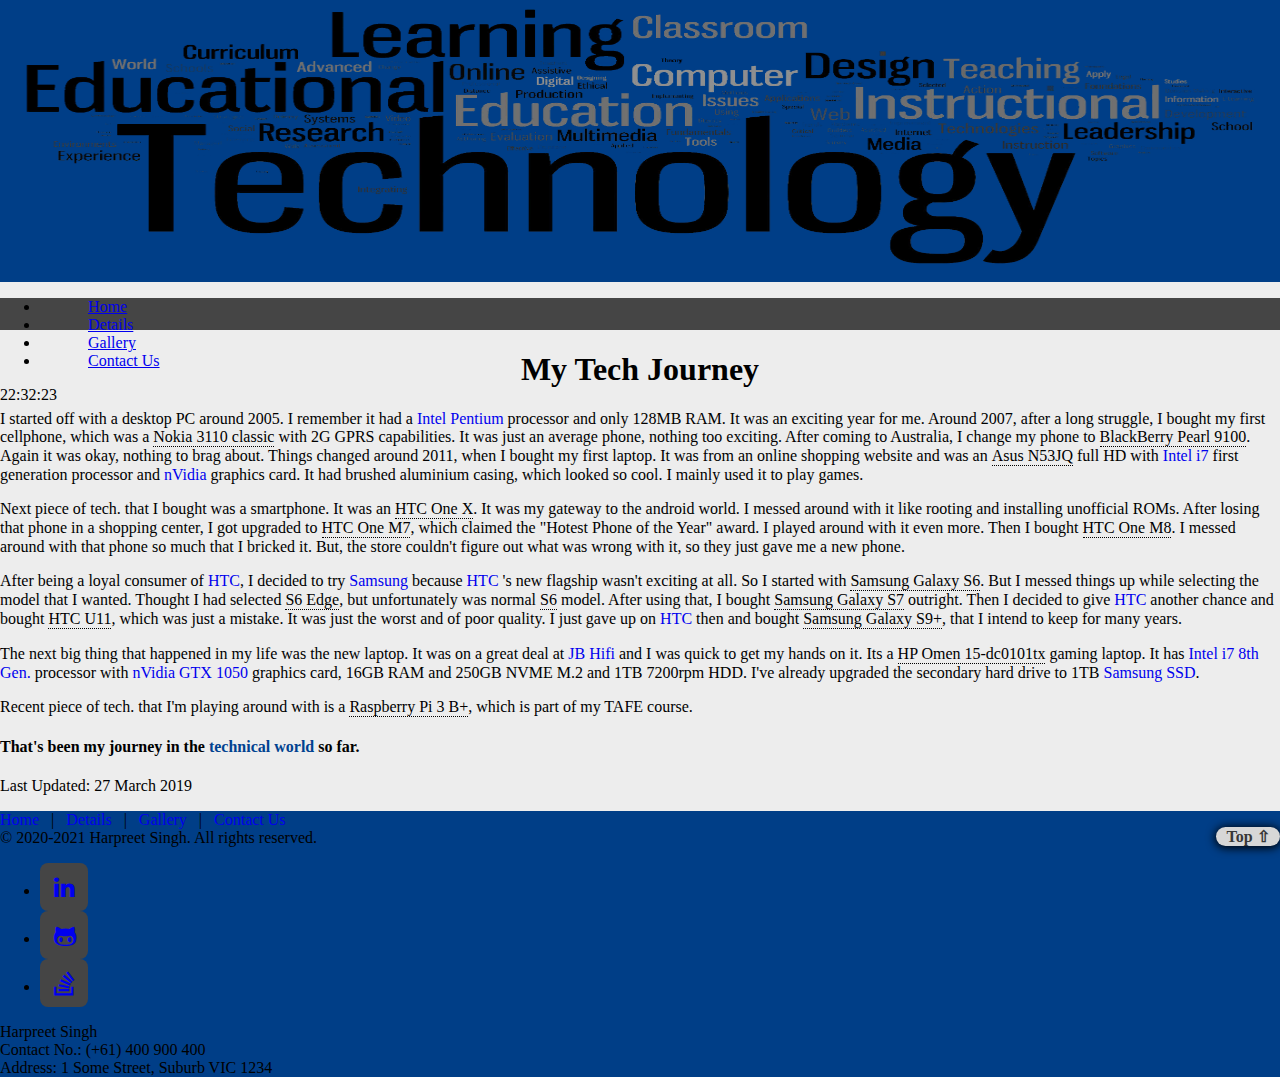
<file: index.html>
<!DOCTYPE html>
<html lang="en">

<head>
    <meta charset="utf-8" name="viewport" content="width=device-width, initial-scale =1.0">
    <title>My Technical World</title>
    <link rel="stylesheet" href="https://cdn.jsdelivr.net/npm/bootstrap@4.5.3/dist/css/bootstrap.min.css"
          integrity="sha384-TX8t27EcRE3e/ihU7zmQxVncDAy5uIKz4rEkgIXeMed4M0jlfIDPvg6uqKI2xXr2" crossorigin="anonymous">
    <link rel="stylesheet" href="https://cdn.jsdelivr.net/npm/font-awesome@4.7.0/css/font-awesome.min.css">
    <link rel="stylesheet" type="text/css" href="my_project.css"/>
</head>

<body onload="startTime()">

<div id="anchor">
    <div class="container">
        <img src="images/title.png" alt="Image not Found"/>
        <!-- Source : http://www.stbrendanscollege.com/index.php/home/news_description/154/Technology -->
    </div>
</div>

<nav class="navbar navbar-expand-lg" id="main-nav">
    <div class="container">
        <ul class="nav navbar-nav m-auto">
            <li class="nav-item"><a class="nav-link text-light" href="index.html">Home</a></li>
            <li class="nav-item d-down">
                <a class="nav-link text-light drop-button" href="details.html">Details</a>
                <div class="drop_content">
                    <a class="nav-link text-light" href="details.html#n3110">Nokia 3110 classic</a>
                    <a class="nav-link text-light" href="details.html#bp">BlackBerry Pearl 9100</a>
                    <a class="nav-link text-light" href="details.html#an53">Asus N53JQ</a>
                    <a class="nav-link text-light" href="details.html#onex">HTC One X</a>
                    <a class="nav-link text-light" href="details.html#m7">HTC One M7</a>
                    <a class="nav-link text-light" href="details.html#m8">HTC One M8</a>
                    <a class="nav-link text-light" href="details.html#s6">Samsung Galaxy S6</a>
                    <a class="nav-link text-light" href="details.html#s7">Samsung Galaxy S7</a>
                    <a class="nav-link text-light" href="details.html#u11">HTC U11</a>
                    <a class="nav-link text-light" href="details.html#s9">Samsung Galaxy S9+</a>
                    <a class="nav-link text-light" href="details.html#omen">HP Omen 15</a>
                    <a class="nav-link text-light" href="details.html#pi3">Raspberry Pi 3 B+</a>
                </div>
            </li>
            <li class="nav-item"><a class="nav-link text-light" href="gallery.html">Gallery</a></li>
            <li class="nav-item"><a class="nav-link text-light" href="contact.html">Contact Us</a></li>
        </ul>
        <div id="clock" class="nav-link text-light"></div>
    </div>
</nav>

<div class="container py-5">
    <h1>My Tech Journey</h1>
    <div class="body-link px-3">
        <p>I started off with a desktop PC around 2005.
            I remember it had a <a href="https://www.google.com.au/search?q=Intel Pentium" target="_blank">
                Intel Pentium</a> processor and only 128MB RAM.
            It was an exciting year for me.
            Around 2007, after a long struggle,
            I bought my first cellphone, which was a
            <span class="tooltip1">Nokia 3110 classic<span class="tip1_text text-light">Click <a
                    href="details.html#n3110">here</a> for details.</span></span>
            with 2G GPRS capabilities.
            It was just an average phone, nothing too exciting.
            After coming to Australia,
            I change my phone to
            <span class="tooltip1">BlackBerry Pearl 9100<span class="tip1_text text-light">Click <a
                    href="details.html#bp">here</a> for details.</span></span>.
            Again it was okay, nothing to brag about.
            Things changed around 2011, when I bought my first laptop.
            It was from an online shopping website and was an
            <span class="tooltip1">Asus N53JQ<span class="tip1_text text-light">Click <a
                    href="details.html#an53">here</a> for details.</span></span>
            full HD with
            <a href="https://www.google.com.au/search?q=Intel i7" target="_blank">Intel i7</a> first generation
            processor and
            <a href="https://www.google.com.au/search?q=nVidia" target="_blank">nVidia</a> graphics card.
            It had brushed aluminium casing, which looked so cool. I mainly used it to play games.</p>
        <p>Next piece of tech. that I bought was a smartphone. It was an
            <span class="tooltip1">HTC One X<span class="tip1_text text-light">Click <a
                    href="details.html#onex">here</a> for details.</span></span>.
            It was my gateway to the android world.
            I messed around with it like rooting and installing unofficial ROMs.
            After losing that phone in a shopping center, I got upgraded to
            <span class="tooltip1">HTC One M7<span class="tip1_text text-light">Click <a href="details.html#m7">here</a> for details.</span></span>,
            which claimed the "Hotest Phone of the Year" award.
            I played around with it even more. Then I bought
            <span class="tooltip1">HTC One M8<span class="tip1_text text-light">Click <a href="details.html#m8">here</a> for details.</span></span>.
            I messed around with that phone so much that I bricked it. But, the store couldn't figure out what was wrong
            with it,
            so they just gave me a new phone.</p>
        <p>After being a loyal consumer of
            <a href="https://www.google.com.au/search?q=HTC" target="_blank">HTC</a>, I decided to try
            <a href="https://www.google.com.au/search?q=Samsung" target="_blank">Samsung</a> because
            <a href="https://www.google.com.au/search?q=HTC" target="_blank">HTC</a> 's new flagship wasn't exciting at
            all. So I started with
            <span class="tooltip1">Samsung Galaxy S6<span class="tip1_text text-light">Click <a href="details.html#s6">here</a> for details.</span></span>.
            But I messed things up while selecting the model that I wanted. Thought I had selected
            <span class="tooltip1">S6 Edge<span class="tip1_text text-light">Click <a href="details.html#s6">here</a> for details.</span></span>,
            but unfortunately was normal
            <span class="tooltip1">S6<span class="tip1_text text-light">Click <a
                    href="details.html#s6">here</a> for details.</span></span> model. After using that, I bought
            <span class="tooltip1">Samsung Galaxy S7<span class="tip1_text text-light">Click <a href="details.html#s7">here</a> for details.</span></span>
            outright. Then I decided to give
            <a href="https://www.google.com.au/search?q=HTC" target="_blank">HTC</a> another chance and bought
            <span class="tooltip1">HTC U11<span class="tip1_text text-light">Click <a href="details.html#u11">here</a> for details.</span></span>,
            which was just a mistake. It was just the worst and of poor quality. I just gave up on
            <a href="https://www.google.com.au/search?q=HTC" target="_blank">HTC</a> then and bought
            <span class="tooltip1">Samsung Galaxy S9+<span class="tip1_text text-light">Click <a href="details.html#s9">here</a> for details.</span></span>,
            that I intend to keep for many years.</p>
        <p>The next big thing that happened in my life was the new laptop. It was on a great deal at
            <a href="https://www.google.com.au/search?q=JB Hifi" target="_blank">JB Hifi</a> and I was quick to get my
            hands on it. Its a
            <span class="tooltip1">HP Omen 15-dc0101tx<span class="tip1_text text-light">Click <a
                    href="details.html#omen">here</a> for details.</span></span>
            gaming laptop. It has
            <a href="https://www.google.com.au/search?q=Intel i7 8th Gen" target="_blank">Intel i7 8th Gen.</a>
            processor with
            <a href="https://www.google.com.au/search?q=nVidia GTX 1050" target="_blank">nVidia GTX 1050</a> graphics
            card, 16GB RAM and 250GB NVME M.2 and 1TB 7200rpm HDD.
            I've already upgraded the secondary hard drive to 1TB
            <a href="https://www.google.com.au/search?q=Samsung SSD" target="_blank">Samsung SSD</a>.</p>
        <p>Recent piece of tech. that I'm playing around with is a
            <span class="tooltip1">Raspberry Pi 3 B+<span class="tip1_text text-light">Click <a href="details.html#pi3">here</a> for details.</span></span>,
            which is part of my TAFE course.</p>
        <h4>That's been my journey in the <span class="tech-world-span">technical world</span> so far.</h4>
        <p class="text-right">
            <span>Last Updated: 27 March 2019</span>
        </p>
    </div>
    <div id="right_top"><a href="#anchor">Top &#8679;</a></div>
</div>

<footer id="page-bottom" class="py-4">
    <div class="container">
        <div class="row text-light">
            <div class="col-4">
                <div class="row pb-4">
                    <div class="col" id="footer-navbar">
                        <a class="text-light" href="index.html">Home</a>
                        <span>|</span>
                        <a class="text-light" href="details.html">Details</a>
                        <span>|</span>
                        <a class="text-light" href="gallery.html">Gallery</a>
                        <span>|</span>
                        <a class="text-light" href="contact.html">Contact Us</a>
                    </div>
                </div>
                <div class="row">
                    <div class="col">
                        <span>© 2020-2021 Harpreet Singh. All rights reserved.</span>
                    </div>
                </div>
            </div>
            <div class="col-4 text-center">
                <ul class="list-inline social-buttons">
                    <li class="list-inline-item">
                        <a href="https://www.linkedin.com/in/hsbanga89/" target="_blank"
                           class="fa fa-linkedin text-light"></a>
                    </li>
                    <li class="list-inline-item">
                        <a href="https://github.com/hsbanga89" target="_blank"
                           class="fa fa-github-alt text-light"></a>
                    </li>
                    <li class="list-inline-item">
                        <a href="https://stackoverflow.com/users/14179385/hstest" target="_blank"
                           class="fa fa-stack-overflow text-light"></a>
                    </li>
                </ul>
            </div>
            <div class="col-4 text-right">
                Harpreet Singh<br/>
                Contact No.: (+61) 400 900 400<br/>
                Address: 1 Some Street, Suburb VIC 1234
            </div>
        </div>
    </div>
</footer>
<script type="text/javascript" src="my-java.js"></script>

</body>
</html>
</file>
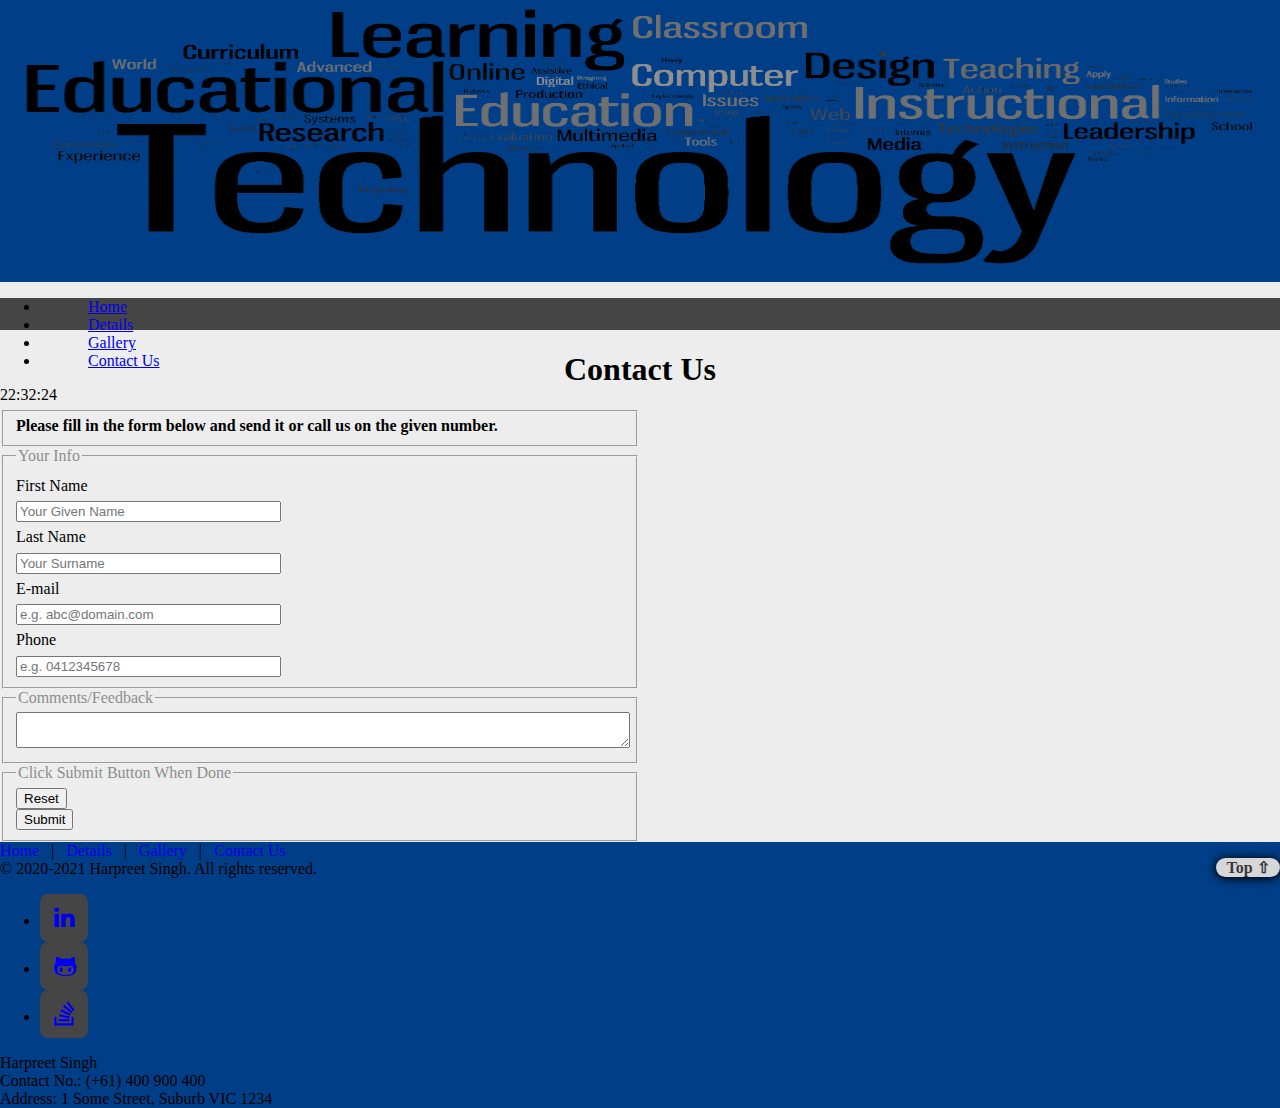
<file: contact.html>
<!DOCTYPE html>
<html lang="en">

<head>
    <meta charset="utf-8" name="viewport" content="width=device-width, initial-scale =1.0">
    <title>My Technical World</title>
    <link rel="stylesheet" href="https://cdn.jsdelivr.net/npm/bootstrap@4.5.3/dist/css/bootstrap.min.css"
          integrity="sha384-TX8t27EcRE3e/ihU7zmQxVncDAy5uIKz4rEkgIXeMed4M0jlfIDPvg6uqKI2xXr2" crossorigin="anonymous">
    <link rel="stylesheet" href="https://cdn.jsdelivr.net/npm/font-awesome@4.7.0/css/font-awesome.min.css">
    <link rel="stylesheet" type="text/css" href="my_project.css"/>
</head>

<body onload="startTime()">

<div id="anchor">
    <div class="container">
        <img src="images/title.png" alt="Image not Found"/>
        <!-- Source : http://www.stbrendanscollege.com/index.php/home/news_description/154/Technology -->
    </div>
</div>

<nav class="navbar navbar-expand-lg" id="main-nav">
    <div class="container">
        <ul class="nav navbar-nav m-auto">
            <li class="nav-item"><a class="nav-link text-light" href="index.html">Home</a></li>
            <li class="nav-item d-down">
                <a class="nav-link text-light drop-button" href="details.html">Details</a>
                <div class="drop_content">
                    <a class="nav-link text-light" href="details.html#n3110">Nokia 3110 classic</a>
                    <a class="nav-link text-light" href="details.html#bp">BlackBerry Pearl 9100</a>
                    <a class="nav-link text-light" href="details.html#an53">Asus N53JQ</a>
                    <a class="nav-link text-light" href="details.html#onex">HTC One X</a>
                    <a class="nav-link text-light" href="details.html#m7">HTC One M7</a>
                    <a class="nav-link text-light" href="details.html#m8">HTC One M8</a>
                    <a class="nav-link text-light" href="details.html#s6">Samsung Galaxy S6</a>
                    <a class="nav-link text-light" href="details.html#s7">Samsung Galaxy S7</a>
                    <a class="nav-link text-light" href="details.html#u11">HTC U11</a>
                    <a class="nav-link text-light" href="details.html#s9">Samsung Galaxy S9+</a>
                    <a class="nav-link text-light" href="details.html#omen">HP Omen 15</a>
                    <a class="nav-link text-light" href="details.html#pi3">Raspberry Pi 3 B+</a>
                </div>
            </li>
            <li class="nav-item"><a class="nav-link text-light" href="gallery.html">Gallery</a></li>
            <li class="nav-item"><a class="nav-link text-light" href="contact.html">Contact Us</a></li>
        </ul>
        <div id="clock" class="nav-link text-light"></div>
    </div>
</nav>

<div class="container py-5" id="contact-us">
    <h1>Contact Us</h1>
    <div class="m-auto px-5" id="form-div">
        <form>
            <fieldset class="py-3">
                <strong>Please fill in the form below and send it or call us on the given number.</strong>
            </fieldset>
            <fieldset class="mb-2" id="input-fields">
                <legend>Your Info</legend>
                <div class="form-row mb-2">
                    <div class="col-3">
                        <span class="text-field">First Name</span>
                    </div>
                    <div class="col-9">
                        <input type="text" size="30px" pattern="[A-Za-z]{0,25}" placeholder="Your Given Name"/>
                    </div>
                </div>
                <div class="form-row mb-2">
                    <div class="col-3">
                        <span class="text-field">Last Name</span>
                    </div>
                    <div class="col-9">
                        <input type="text" size="30px" pattern="[A-Za-z]{0,25}" placeholder="Your Surname"/>
                    </div>
                </div>
                <div class="form-row mb-2">
                    <div class="col-3">
                        <span class="text-field">E-mail</span>
                    </div>
                    <div class="col-9">
                        <input type="email" size="30px" placeholder="e.g. abc@domain.com"/>
                    </div>
                </div>
                <div class="form-row mb-2">
                    <div class="col-3">
                        <span class="text-field">Phone</span>
                    </div>
                    <div class="col-9">
                        <input type="text" size="30px" pattern="[0-9]{10}" placeholder="e.g. 0412345678"/>
                    </div>
                </div>
            </fieldset>
            <fieldset class="mb-2">
                <legend>Comments/Feedback</legend>
                <div class="form-row">
                    <div class="col">
                        <textarea id="text-comments" type="text"></textarea>
                    </div>
                </div>
            </fieldset>
            <fieldset class="mb-2">
                <legend>Click Submit Button When Done</legend>
                <div class="form-row" id="submit-button">
                    <div class="col-6 text-center">
                        <input class="px-3" type="reset">
                    </div>
                    <div class="col-6 text-center">
                        <input class="px-3" type="submit">
                    </div>
                </div>
            </fieldset>
        </form>
    </div>
    <div id="right_top"><a href="#anchor">Top &#8679;</a></div>
</div>

<footer id="page-bottom" class="py-4">
    <div class="container">
        <div class="row text-light">
            <div class="col-4">
                <div class="row pb-4">
                    <div class="col" id="footer-navbar">
                        <a class="text-light" href="index.html">Home</a>
                        <span>|</span>
                        <a class="text-light" href="details.html">Details</a>
                        <span>|</span>
                        <a class="text-light" href="gallery.html">Gallery</a>
                        <span>|</span>
                        <a class="text-light" href="contact.html">Contact Us</a>
                    </div>
                </div>
                <div class="row">
                    <div class="col">
                        <span>© 2020-2021 Harpreet Singh. All rights reserved.</span>
                    </div>
                </div>
            </div>
            <div class="col-4 text-center">
                <ul class="list-inline social-buttons">
                    <li class="list-inline-item">
                        <a href="https://www.linkedin.com/in/hsbanga89/" target="_blank"
                           class="fa fa-linkedin text-light"></a>
                    </li>
                    <li class="list-inline-item">
                        <a href="https://github.com/hsbanga89" target="_blank"
                           class="fa fa-github-alt text-light"></a>
                    </li>
                    <li class="list-inline-item">
                        <a href="https://stackoverflow.com/users/14179385/hstest" target="_blank"
                           class="fa fa-stack-overflow text-light"></a>
                    </li>
                </ul>
            </div>
            <div class="col-4 text-right">
                Harpreet Singh<br/>
                Contact No.: (+61) 400 900 400<br/>
                Address: 1 Some Street, Suburb VIC 1234
            </div>
        </div>
    </div>
</footer>
<script type="text/javascript" src="my-java.js"></script>

</body>
</html>
</file>
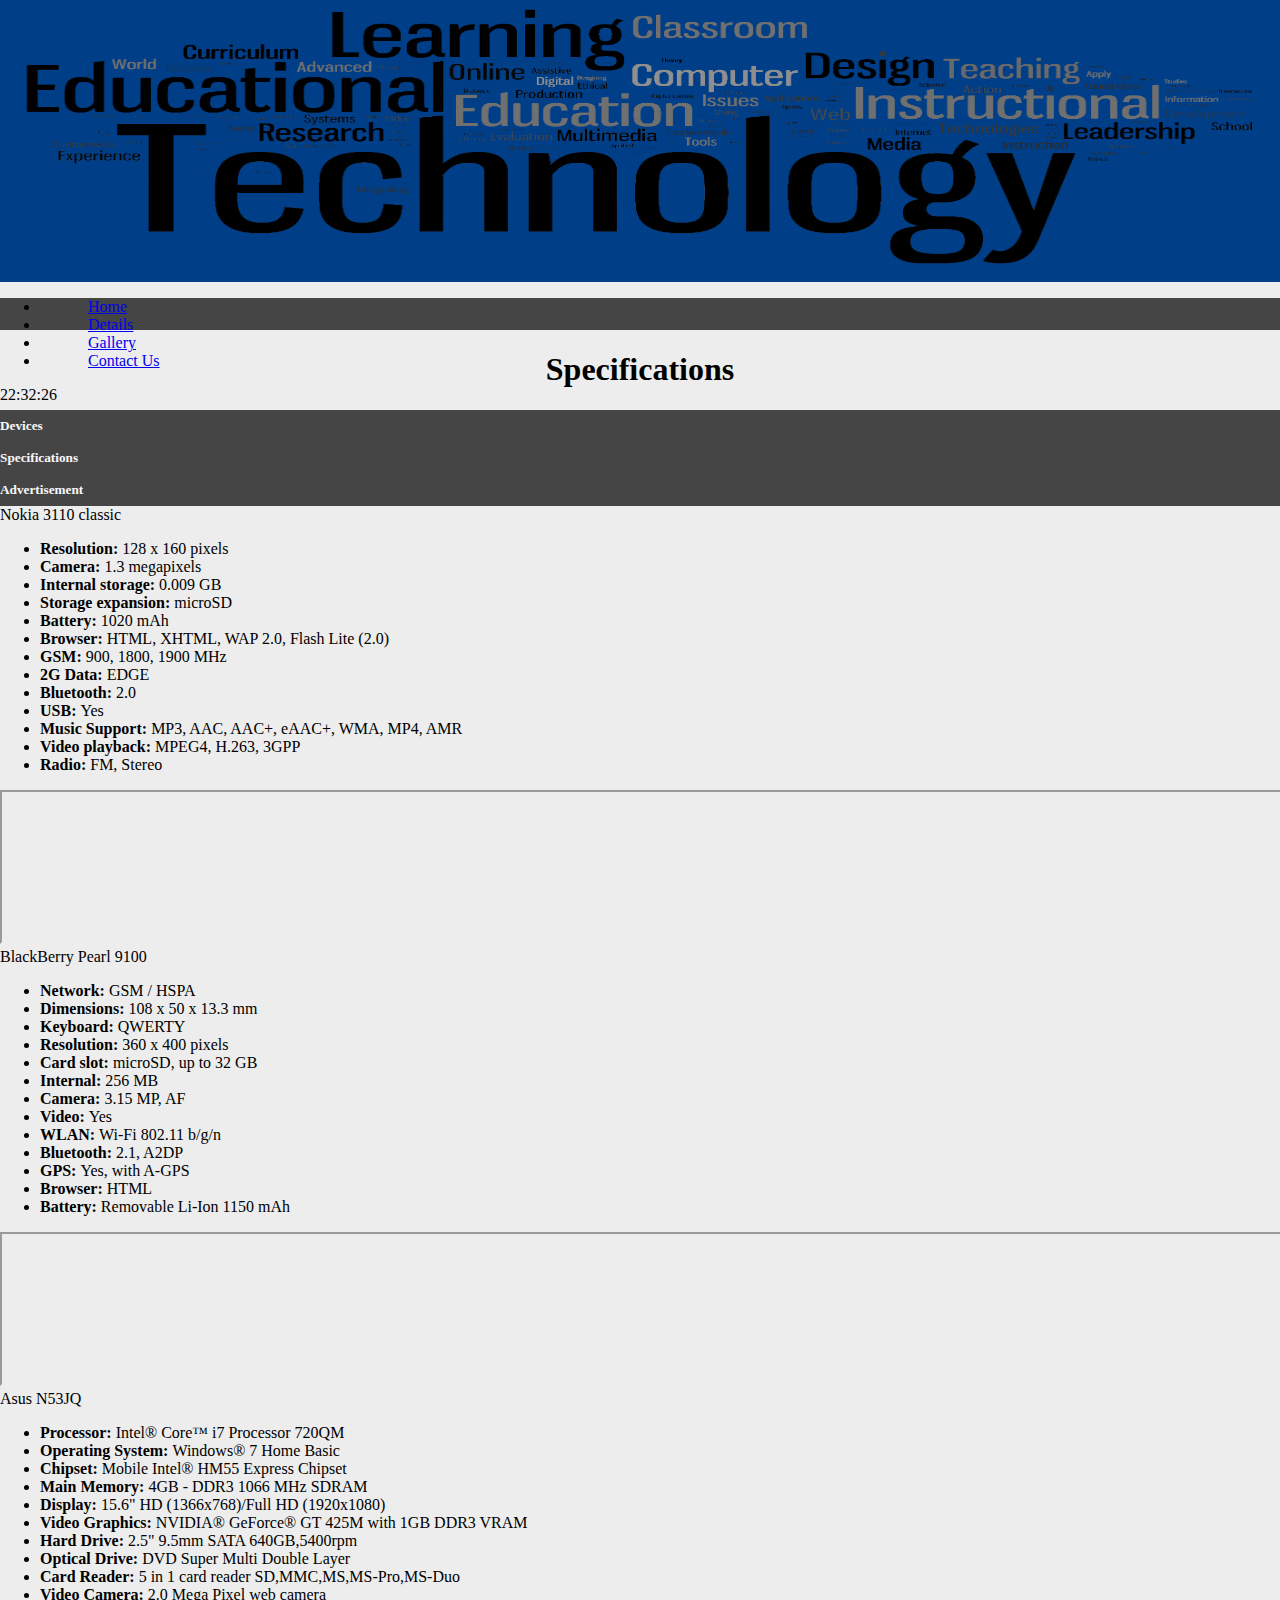
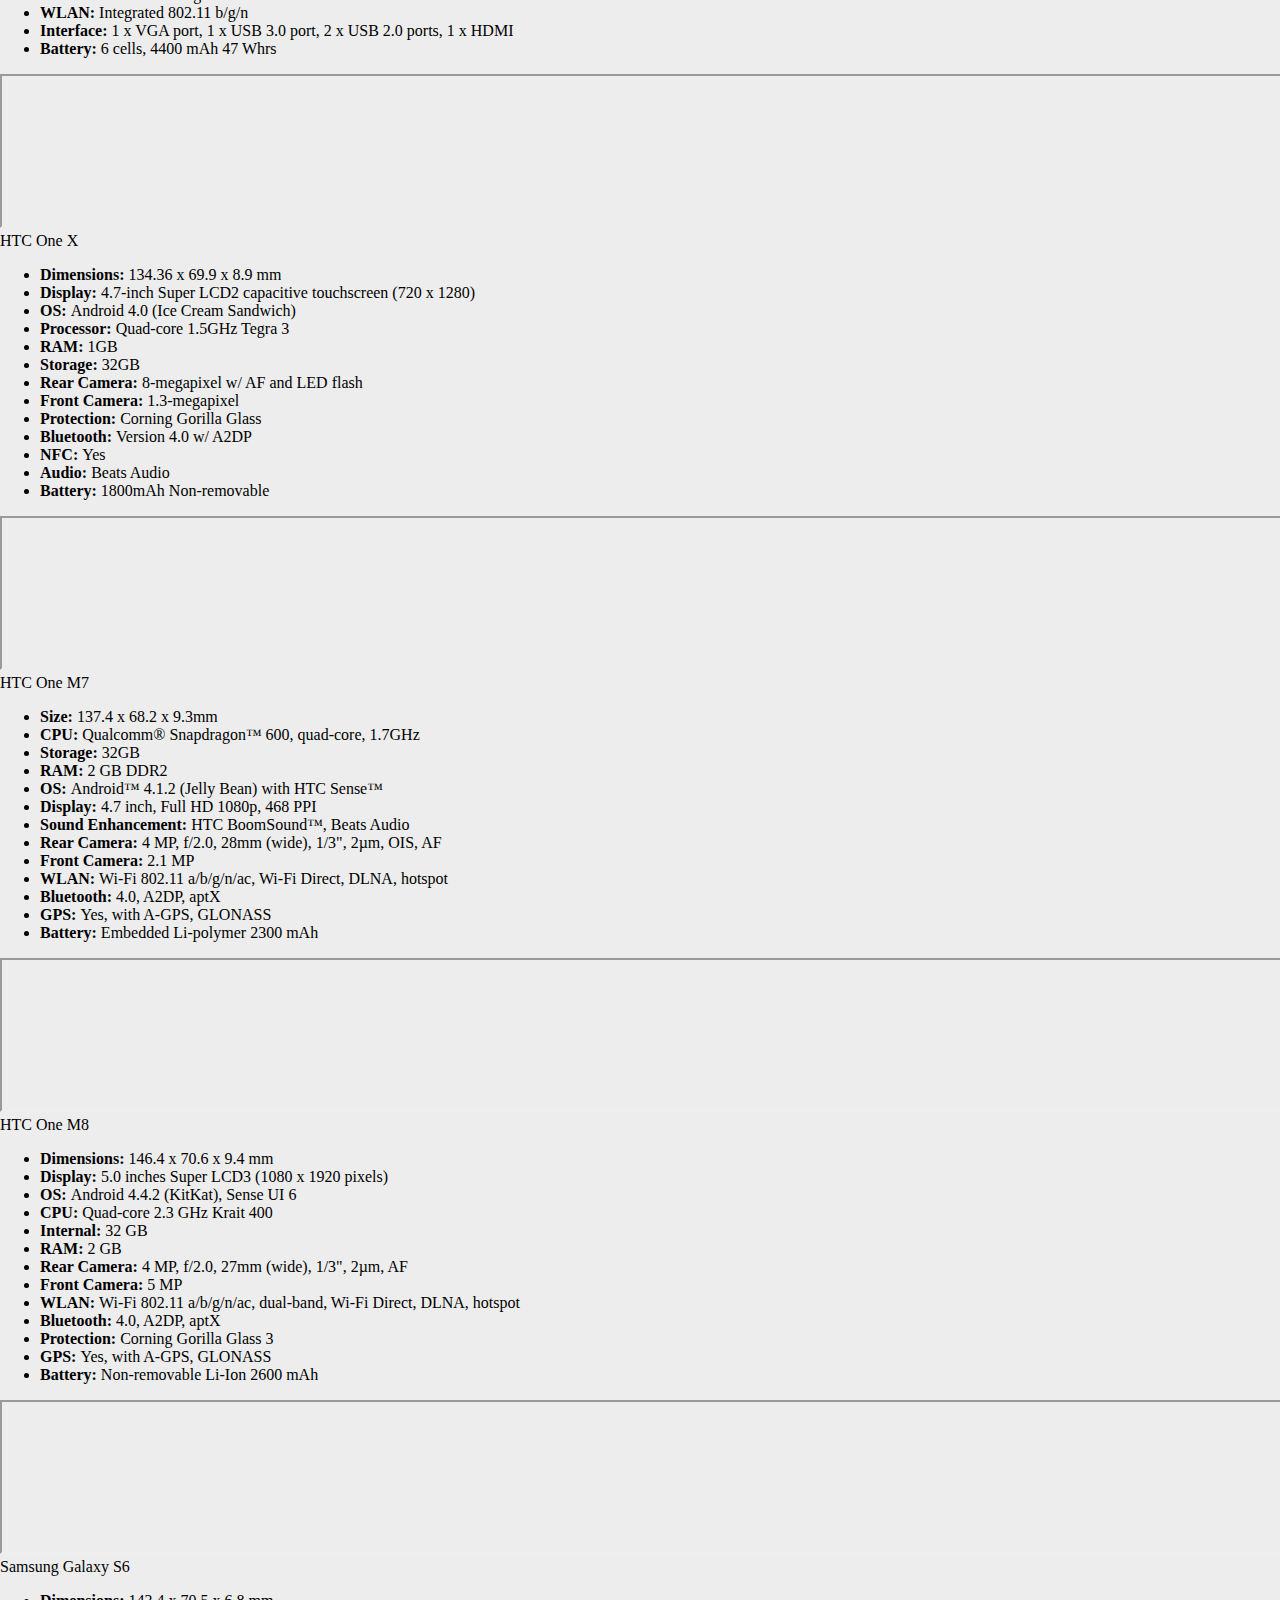
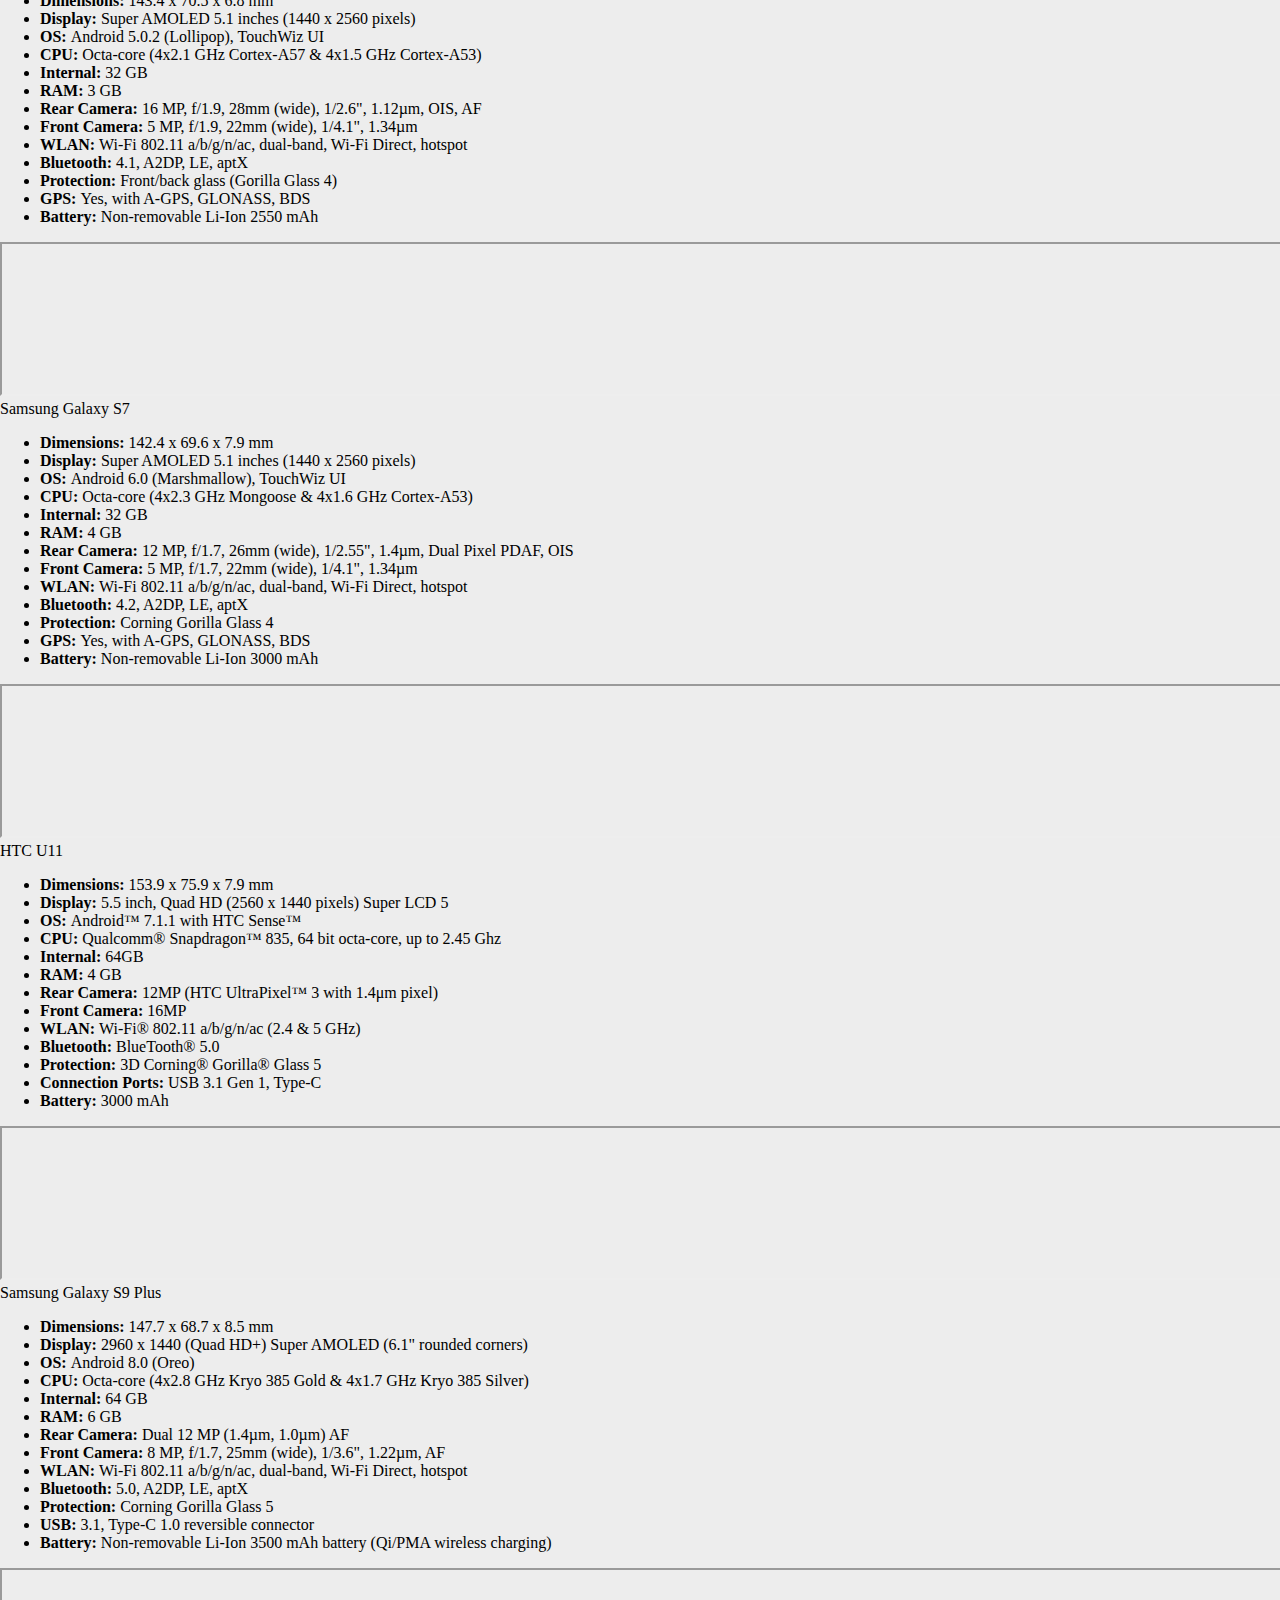
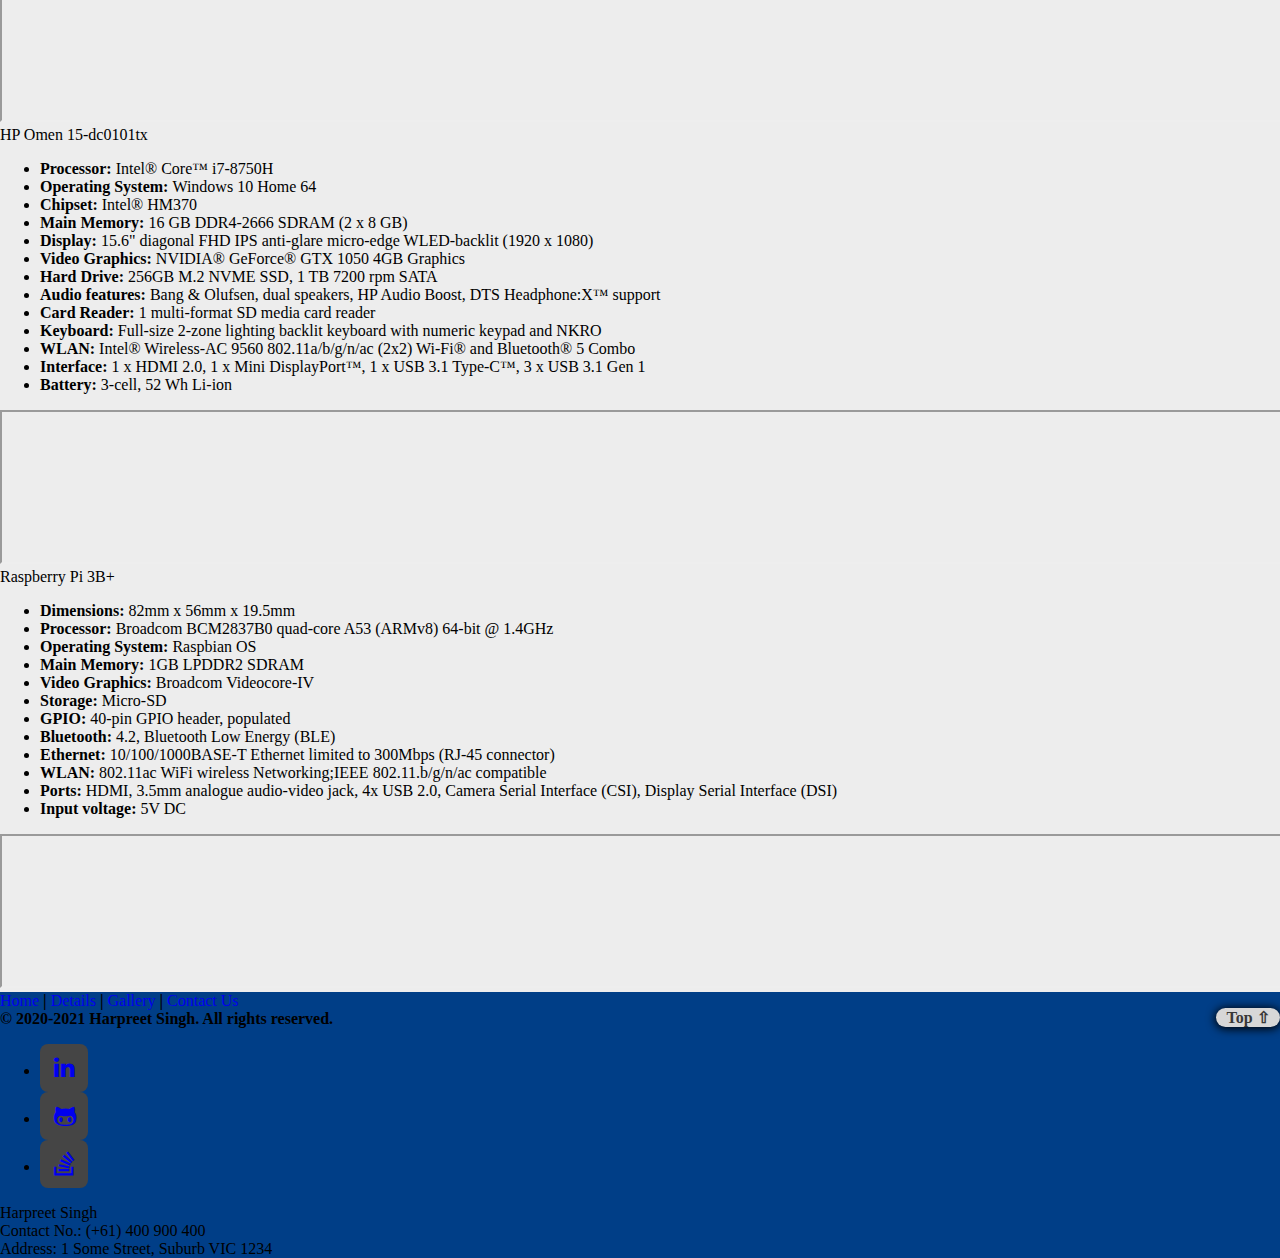
<file: details.html>
<!DOCTYPE html>
<html lang="en">

<head>
    <meta charset="utf-8" name="viewport" content="width=device-width, initial-scale =1.0">
    <title>My Technical World</title>
    <link rel="stylesheet" href="https://cdn.jsdelivr.net/npm/bootstrap@4.5.3/dist/css/bootstrap.min.css"
          integrity="sha384-TX8t27EcRE3e/ihU7zmQxVncDAy5uIKz4rEkgIXeMed4M0jlfIDPvg6uqKI2xXr2" crossorigin="anonymous">
    <link rel="stylesheet" href="https://cdn.jsdelivr.net/npm/font-awesome@4.7.0/css/font-awesome.min.css">
    <link rel="stylesheet" type="text/css" href="my_project.css"/>
</head>

<body onload="startTime()">

<div id="anchor">
    <div class="container">
        <img src="images/title.png" alt="Image not Found"/>
        <!-- Source : http://www.stbrendanscollege.com/index.php/home/news_description/154/Technology -->
    </div>
</div>

<nav class="navbar navbar-expand-lg" id="main-nav">
    <div class="container">
        <ul class="nav navbar-nav m-auto">
            <li class="nav-item"><a class="nav-link text-light" href="index.html">Home</a></li>
            <li class="nav-item d-down">
                <a class="nav-link text-light drop-button" href="details.html">Details</a>
                <div class="drop_content">
                    <a class="nav-link text-light" href="details.html#n3110">Nokia 3110 classic</a>
                    <a class="nav-link text-light" href="details.html#bp">BlackBerry Pearl 9100</a>
                    <a class="nav-link text-light" href="details.html#an53">Asus N53JQ</a>
                    <a class="nav-link text-light" href="details.html#onex">HTC One X</a>
                    <a class="nav-link text-light" href="details.html#m7">HTC One M7</a>
                    <a class="nav-link text-light" href="details.html#m8">HTC One M8</a>
                    <a class="nav-link text-light" href="details.html#s6">Samsung Galaxy S6</a>
                    <a class="nav-link text-light" href="details.html#s7">Samsung Galaxy S7</a>
                    <a class="nav-link text-light" href="details.html#u11">HTC U11</a>
                    <a class="nav-link text-light" href="details.html#s9">Samsung Galaxy S9+</a>
                    <a class="nav-link text-light" href="details.html#omen">HP Omen 15</a>
                    <a class="nav-link text-light" href="details.html#pi3">Raspberry Pi 3 B+</a>
                </div>
            </li>
            <li class="nav-item"><a class="nav-link text-light" href="gallery.html">Gallery</a></li>
            <li class="nav-item"><a class="nav-link text-light" href="contact.html">Contact Us</a></li>
        </ul>
        <div id="clock" class="nav-link text-light"></div>
    </div>
</nav>

<div class="container py-5" id="details-div">
    <h1>Specifications</h1>
    <div class="row py-3" id="details-header">
        <div class="col-2">
            <h5>Devices</h5></div>
        <div class="col-5">
            <h5 class="ml-3">Specifications</h5></div>
        <div class="col-5 text-center">
            <h5>Advertisement</h5></div>
    </div>
    <div class="row mb-2">
        <div class="col-2" id="n3110">Nokia 3110 classic</div>
        <div class="col-5">
            <ul>
                <li><strong class="spec_head">Resolution: </strong>128 x 160 pixels</li>
                <li><strong class="spec_head">Camera: </strong>1.3 megapixels</li>
                <li><strong class="spec_head">Internal storage: </strong>0.009 GB</li>
                <li><strong class="spec_head">Storage expansion: </strong>microSD</li>
                <li><strong class="spec_head">Battery: </strong>1020 mAh</li>
                <li><strong class="spec_head">Browser: </strong>HTML, XHTML, WAP 2.0, Flash Lite (2.0)</li>
                <li><strong class="spec_head">GSM: </strong>900, 1800, 1900 MHz</li>
                <li><strong class="spec_head">2G Data: </strong>EDGE</li>
                <li><strong class="spec_head">Bluetooth: </strong>2.0</li>
                <li><strong class="spec_head">USB: </strong>Yes</li>
                <li><strong class="spec_head">Music Support: </strong>MP3, AAC, AAC+, eAAC+, WMA, MP4, AMR</li>
                <li><strong class="spec_head">Video playback: </strong>MPEG4, H.263, 3GPP</li>
                <li><strong class="spec_head">Radio: </strong>FM, Stereo</li>
            </ul>
        </div>
        <div class="col-5 video-div">
            <iframe src="https://www.youtube.com/embed/HcpPNLLNELs" allowfullscreen></iframe>
        </div>
    </div>
    <div class="row mb-2">
        <div class="col-2" id="bp">BlackBerry Pearl 9100</div>
        <div class="col-5">
            <ul>
                <li><strong class="spec_head">Network: </strong>GSM / HSPA</li>
                <li><strong class="spec_head">Dimensions: </strong>108 x 50 x 13.3 mm</li>
                <li><strong class="spec_head">Keyboard: </strong>QWERTY</li>
                <li><strong class="spec_head">Resolution: </strong>360 x 400 pixels</li>
                <li><strong class="spec_head">Card slot: </strong>microSD, up to 32 GB</li>
                <li><strong class="spec_head">Internal: </strong>256 MB</li>
                <li><strong class="spec_head">Camera: </strong>3.15 MP, AF</li>
                <li><strong class="spec_head">Video: </strong>Yes</li>
                <li><strong class="spec_head">WLAN: </strong>Wi-Fi 802.11 b/g/n</li>
                <li><strong class="spec_head">Bluetooth: </strong>2.1, A2DP</li>
                <li><strong class="spec_head">GPS: </strong>Yes, with A-GPS</li>
                <li><strong class="spec_head">Browser: </strong>HTML</li>
                <li><strong class="spec_head">Battery: </strong>Removable Li-Ion 1150 mAh</li>
            </ul>
        </div>
        <div class="col-5 video-div">
            <iframe src="https://www.youtube.com/embed/7lnNvw1ZCe0" allowfullscreen></iframe>
        </div>
    </div>
    <div class="row mb-2">
        <div class="col-2" id="an53">Asus N53JQ</div>
        <div class="col-5">
            <ul>
                <li><strong class="spec_head">Processor: </strong>Intel® Core™ i7 Processor 720QM</li>
                <li><strong class="spec_head">Operating System: </strong>Windows® 7 Home Basic</li>
                <li><strong class="spec_head">Chipset: </strong>Mobile Intel® HM55 Express Chipset</li>
                <li><strong class="spec_head">Main Memory: </strong>4GB - DDR3 1066 MHz SDRAM</li>
                <li><strong class="spec_head">Display: </strong>15.6" HD (1366x768)/Full HD (1920x1080)</li>
                <li><strong class="spec_head">Video Graphics: </strong>NVIDIA® GeForce® GT 425M with 1GB DDR3 VRAM</li>
                <li><strong class="spec_head">Hard Drive: </strong>2.5" 9.5mm SATA 640GB,5400rpm</li>
                <li><strong class="spec_head">Optical Drive: </strong>DVD Super Multi Double Layer</li>
                <li><strong class="spec_head">Card Reader: </strong>5 in 1 card reader SD,MMC,MS,MS-Pro,MS-Duo</li>
                <li><strong class="spec_head">Video Camera: </strong>2.0 Mega Pixel web camera</li>
                <li><strong class="spec_head">WLAN: </strong>Integrated 802.11 b/g/n</li>
                <li><strong class="spec_head">Interface: </strong>1 x VGA port, 1 x USB 3.0 port, 2 x USB 2.0 ports, 1 x
                    HDMI
                </li>
                <li><strong class="spec_head">Battery: </strong>6 cells, 4400 mAh 47 Whrs</li>
            </ul>
        </div>
        <div class="col-5 video-div">
            <iframe src="https://www.youtube.com/embed/c84UKNzMQII" allowfullscreen></iframe>
        </div>
    </div>
    <div class="row mb-2">
        <div class="col-2" id="onex">HTC One X</div>
        <div class="col-5">
            <ul>
                <li><strong class="spec_head">Dimensions: </strong>134.36 x 69.9 x 8.9 mm</li>
                <li><strong class="spec_head">Display: </strong>4.7-inch Super LCD2 capacitive touchscreen
                    (720 x 1280)
                </li>
                <li><strong class="spec_head">OS: </strong>Android 4.0 (Ice Cream Sandwich)</li>
                <li><strong class="spec_head">Processor: </strong>Quad-core 1.5GHz Tegra 3</li>
                <li><strong class="spec_head">RAM: </strong>1GB</li>
                <li><strong class="spec_head">Storage: </strong>32GB</li>
                <li><strong class="spec_head">Rear Camera: </strong>8-megapixel w/ AF and LED flash</li>
                <li><strong class="spec_head">Front Camera: </strong>1.3-megapixel</li>
                <li><strong class="spec_head">Protection: </strong>Corning Gorilla Glass</li>
                <li><strong class="spec_head">Bluetooth: </strong>Version 4.0 w/ A2DP</li>
                <li><strong class="spec_head">NFC: </strong>Yes</li>
                <li><strong class="spec_head">Audio: </strong>Beats Audio</li>
                <li><strong class="spec_head">Battery: </strong>1800mAh Non-removable</li>
            </ul>
        </div>
        <div class="col-5 video-div">
            <iframe src="https://www.youtube.com/embed/tFdInvU1w4Y" allowfullscreen></iframe>
        </div>
    </div>
    <div class="row mb-2">
        <div class="col-2" id="m7">HTC One M7</div>
        <div class="col-5">
            <ul>
                <li><strong class="spec_head">Size: </strong>137.4 x 68.2 x 9.3mm</li>
                <li><strong class="spec_head">CPU: </strong>Qualcomm® Snapdragon™ 600, quad-core, 1.7GHz</li>
                <li><strong class="spec_head">Storage: </strong>32GB</li>
                <li><strong class="spec_head">RAM: </strong>2 GB DDR2</li>
                <li><strong class="spec_head">OS: </strong>Android™ 4.1.2 (Jelly Bean) with HTC Sense™</li>
                <li><strong class="spec_head">Display: </strong>4.7 inch, Full HD 1080p, 468 PPI</li>
                <li><strong class="spec_head">Sound Enhancement: </strong>HTC BoomSound™, Beats Audio</li>
                <li><strong class="spec_head">Rear Camera: </strong>4 MP, f/2.0, 28mm (wide), 1/3", 2µm, OIS,
                    AF
                </li>
                <li><strong class="spec_head">Front Camera: </strong>2.1 MP</li>
                <li><strong class="spec_head">WLAN: </strong>Wi-Fi 802.11 a/b/g/n/ac, Wi-Fi Direct, DLNA,
                    hotspot
                </li>
                <li><strong class="spec_head">Bluetooth: </strong>4.0, A2DP, aptX</li>
                <li><strong class="spec_head">GPS: </strong>Yes, with A-GPS, GLONASS</li>
                <li><strong class="spec_head">Battery: </strong>Embedded Li-polymer 2300 mAh</li>
            </ul>
        </div>
        <div class="col-5 video-div">
            <iframe src="https://www.youtube.com/embed/N9A8NnBbW_A" allowfullscreen></iframe>
        </div>
    </div>
    <div class="row mb-2">
        <div class="col-2" id="m8">HTC One M8</div>
        <div class="col-5">
            <ul>
                <li><strong class="spec_head">Dimensions: </strong>146.4 x 70.6 x 9.4 mm</li>
                <li><strong class="spec_head">Display: </strong>5.0 inches Super LCD3 (1080 x 1920 pixels)
                </li>
                <li><strong class="spec_head">OS: </strong>Android 4.4.2 (KitKat), Sense UI 6</li>
                <li><strong class="spec_head">CPU: </strong>Quad-core 2.3 GHz Krait 400</li>
                <li><strong class="spec_head">Internal: </strong>32 GB</li>
                <li><strong class="spec_head">RAM: </strong>2 GB</li>
                <li><strong class="spec_head">Rear Camera: </strong>4 MP, f/2.0, 27mm (wide), 1/3", 2µm, AF
                </li>
                <li><strong class="spec_head">Front Camera: </strong>5 MP</li>
                <li><strong class="spec_head">WLAN: </strong>Wi-Fi 802.11 a/b/g/n/ac, dual-band, Wi-Fi
                    Direct, DLNA, hotspot
                </li>
                <li><strong class="spec_head">Bluetooth: </strong>4.0, A2DP, aptX</li>
                <li><strong class="spec_head">Protection: </strong>Corning Gorilla Glass 3</li>
                <li><strong class="spec_head">GPS: </strong>Yes, with A-GPS, GLONASS</li>
                <li><strong class="spec_head">Battery: </strong>Non-removable Li-Ion 2600 mAh</li>
            </ul>
        </div>
        <div class="col-5 video-div">
            <iframe src="https://www.youtube.com/embed/u6U-WvJHifk" allowfullscreen></iframe>
        </div>
    </div>
    <div class="row mb-2">
        <div class="col-2" id="s6">Samsung Galaxy S6</div>
        <div class="col-5">
            <ul>
                <li><strong class="spec_head">Dimensions: </strong>143.4 x 70.5 x 6.8 mm</li>
                <li><strong class="spec_head">Display: </strong>Super AMOLED 5.1 inches (1440 x 2560 pixels)
                </li>
                <li><strong class="spec_head">OS: </strong>Android 5.0.2 (Lollipop), TouchWiz UI</li>
                <li><strong class="spec_head">CPU: </strong>Octa-core (4x2.1 GHz Cortex-A57 & 4x1.5 GHz
                    Cortex-A53)
                </li>
                <li><strong class="spec_head">Internal: </strong>32 GB</li>
                <li><strong class="spec_head">RAM: </strong>3 GB</li>
                <li><strong class="spec_head">Rear Camera: </strong>16 MP, f/1.9, 28mm (wide), 1/2.6",
                    1.12µm, OIS, AF
                </li>
                <li><strong class="spec_head">Front Camera: </strong>5 MP, f/1.9, 22mm (wide), 1/4.1", 1.34µm
                </li>
                <li><strong class="spec_head">WLAN: </strong>Wi-Fi 802.11 a/b/g/n/ac, dual-band, Wi-Fi
                    Direct, hotspot
                </li>
                <li><strong class="spec_head">Bluetooth: </strong>4.1, A2DP, LE, aptX</li>
                <li><strong class="spec_head">Protection: </strong>Front/back glass (Gorilla Glass 4)</li>
                <li><strong class="spec_head">GPS: </strong>Yes, with A-GPS, GLONASS, BDS</li>
                <li><strong class="spec_head">Battery: </strong>Non-removable Li-Ion 2550 mAh</li>
            </ul>
        </div>
        <div class="col-5 video-div">
            <iframe src="https://www.youtube.com/embed/qAJm4XD2mUY" allowfullscreen></iframe>
        </div>
    </div>
    <div class="row mb-2">
        <div class="col-2" id="s7">Samsung Galaxy S7</div>
        <div class="col-5">
            <ul>
                <li><strong class="spec_head">Dimensions: </strong>142.4 x 69.6 x 7.9 mm</li>
                <li><strong class="spec_head">Display: </strong>Super AMOLED 5.1 inches (1440 x 2560 pixels)
                </li>
                <li><strong class="spec_head">OS: </strong>Android 6.0 (Marshmallow), TouchWiz UI</li>
                <li><strong class="spec_head">CPU: </strong>Octa-core (4x2.3 GHz Mongoose & 4x1.6 GHz
                    Cortex-A53)
                </li>
                <li><strong class="spec_head">Internal: </strong>32 GB</li>
                <li><strong class="spec_head">RAM: </strong>4 GB</li>
                <li><strong class="spec_head">Rear Camera: </strong>12 MP, f/1.7, 26mm (wide), 1/2.55",
                    1.4µm, Dual Pixel PDAF, OIS
                </li>
                <li><strong class="spec_head">Front Camera: </strong>5 MP, f/1.7, 22mm (wide), 1/4.1", 1.34µm
                </li>
                <li><strong class="spec_head">WLAN: </strong>Wi-Fi 802.11 a/b/g/n/ac, dual-band, Wi-Fi
                    Direct, hotspot
                </li>
                <li><strong class="spec_head">Bluetooth: </strong>4.2, A2DP, LE, aptX</li>
                <li><strong class="spec_head">Protection: </strong>Corning Gorilla Glass 4</li>
                <li><strong class="spec_head">GPS: </strong>Yes, with A-GPS, GLONASS, BDS</li>
                <li><strong class="spec_head">Battery: </strong>Non-removable Li-Ion 3000 mAh</li>
            </ul>
        </div>
        <div class="col-5 video-div">
            <iframe src="https://www.youtube.com/embed/T3mlX-9j-Vs" allowfullscreen></iframe>
        </div>
    </div>
    <div class="row mb-2">
        <div class="col-2" id="u11">HTC U11</div>
        <div class="col-5">
            <ul>
                <li><strong class="spec_head">Dimensions: </strong>153.9 x 75.9 x 7.9 mm</li>
                <li><strong class="spec_head">Display: </strong>5.5 inch, Quad HD (2560 x 1440 pixels) Super
                    LCD 5
                </li>
                <li><strong class="spec_head">OS: </strong>Android™ 7.1.1 with HTC Sense™</li>
                <li><strong class="spec_head">CPU: </strong>Qualcomm® Snapdragon™ 835, 64 bit octa-core, up
                    to 2.45 Ghz
                </li>
                <li><strong class="spec_head">Internal: </strong>64GB</li>
                <li><strong class="spec_head">RAM: </strong>4 GB</li>
                <li><strong class="spec_head">Rear Camera: </strong>12MP (HTC UltraPixel™ 3 with 1.4μm pixel)
                </li>
                <li><strong class="spec_head">Front Camera: </strong>16MP</li>
                <li><strong class="spec_head">WLAN: </strong>Wi-Fi® 802.11 a/b/g/n/ac (2.4 & 5 GHz)</li>
                <li><strong class="spec_head">Bluetooth: </strong>BlueTooth® 5.0</li>
                <li><strong class="spec_head">Protection: </strong>3D Corning® Gorilla® Glass 5</li>
                <li><strong class="spec_head">Connection Ports: </strong>USB 3.1 Gen 1, Type-C</li>
                <li><strong class="spec_head">Battery: </strong>3000 mAh</li>
            </ul>
        </div>
        <div class="col-5 video-div">
            <iframe src="https://www.youtube.com/embed/vbC4q_2nq5I" allowfullscreen></iframe>
        </div>
    </div>
    <div class="row mb-2">
        <div class="col-2" id="s9">Samsung Galaxy S9 Plus</div>
        <div class="col-5">
            <ul>
                <li><strong class="spec_head">Dimensions: </strong>147.7 x 68.7 x 8.5 mm</li>
                <li><strong class="spec_head">Display: </strong>2960 x 1440 (Quad HD+) Super AMOLED (6.1"
                    rounded corners)
                </li>
                <li><strong class="spec_head">OS: </strong>Android 8.0 (Oreo)</li>
                <li><strong class="spec_head">CPU: </strong>Octa-core (4x2.8 GHz Kryo 385 Gold & 4x1.7 GHz
                    Kryo 385 Silver)
                </li>
                <li><strong class="spec_head">Internal: </strong>64 GB</li>
                <li><strong class="spec_head">RAM: </strong>6 GB</li>
                <li><strong class="spec_head">Rear Camera: </strong>Dual 12 MP (1.4µm, 1.0µm) AF</li>
                <li><strong class="spec_head">Front Camera: </strong>8 MP, f/1.7, 25mm (wide), 1/3.6",
                    1.22µm, AF
                </li>
                <li><strong class="spec_head">WLAN: </strong>Wi-Fi 802.11 a/b/g/n/ac, dual-band, Wi-Fi
                    Direct, hotspot
                </li>
                <li><strong class="spec_head">Bluetooth: </strong>5.0, A2DP, LE, aptX</li>
                <li><strong class="spec_head">Protection: </strong>Corning Gorilla Glass 5</li>
                <li><strong class="spec_head">USB: </strong>3.1, Type-C 1.0 reversible connector</li>
                <li><strong class="spec_head">Battery: </strong>Non-removable Li-Ion 3500 mAh battery (Qi/PMA
                    wireless charging)
                </li>
            </ul>
        </div>
        <div class="col-5 video-div">
            <iframe src="https://www.youtube.com/embed/cQjDHBtO_hI" allowfullscreen></iframe>
        </div>
    </div>
    <div class="row mb-2">
        <div class="col-2" id="omen">HP Omen 15-dc0101tx</div>
        <div class="col-5">
            <ul>
                <li><strong class="spec_head">Processor: </strong>Intel® Core™ i7-8750H</li>
                <li><strong class="spec_head">Operating System: </strong>Windows 10 Home 64</li>
                <li><strong class="spec_head">Chipset: </strong>Intel® HM370</li>
                <li><strong class="spec_head">Main Memory: </strong>16 GB DDR4-2666 SDRAM (2 x 8 GB)</li>
                <li><strong class="spec_head">Display: </strong>15.6" diagonal FHD IPS anti-glare micro-edge
                    WLED-backlit (1920 x 1080)
                </li>
                <li><strong class="spec_head">Video Graphics: </strong>NVIDIA® GeForce® GTX 1050 4GB Graphics
                </li>
                <li><strong class="spec_head">Hard Drive: </strong>256GB M.2 NVME SSD, 1 TB 7200 rpm SATA
                </li>
                <li><strong class="spec_head">Audio features: </strong>Bang & Olufsen, dual speakers, HP
                    Audio Boost, DTS Headphone:X™ support
                </li>
                <li><strong class="spec_head">Card Reader: </strong>1 multi-format SD media card reader</li>
                <li><strong class="spec_head">Keyboard: </strong>Full-size 2-zone lighting backlit keyboard
                    with numeric keypad and NKRO
                </li>
                <li><strong class="spec_head">WLAN: </strong>Intel® Wireless-AC 9560 802.11a/b/g/n/ac (2x2)
                    Wi-Fi® and Bluetooth® 5 Combo
                </li>
                <li><strong class="spec_head">Interface: </strong>1 x HDMI 2.0, 1 x Mini DisplayPort™, 1 x
                    USB 3.1 Type-C™, 3 x USB 3.1 Gen 1
                </li>
                <li><strong class="spec_head">Battery: </strong>3-cell, 52 Wh Li-ion</li>
            </ul>
        </div>
        <div class="col-5 video-div">
            <iframe src="https://www.youtube.com/embed/LTLKXBdJFwg" allowfullscreen></iframe>
        </div>
    </div>
    <div class="row mb-2">
        <div class="col-2" id="pi3">Raspberry Pi 3B+</div>
        <div class="col-5">
            <ul>
                <li><strong class="spec_head">Dimensions: </strong>82mm x 56mm x 19.5mm</li>
                <li><strong class="spec_head">Processor: </strong>Broadcom BCM2837B0 quad-core A53 (ARMv8)
                    64-bit @ 1.4GHz
                </li>
                <li><strong class="spec_head">Operating System: </strong>Raspbian OS</li>
                <li><strong class="spec_head">Main Memory: </strong>1GB LPDDR2 SDRAM</li>
                <li><strong class="spec_head">Video Graphics: </strong>Broadcom Videocore-IV</li>
                <li><strong class="spec_head">Storage: </strong>Micro-SD</li>
                <li><strong class="spec_head">GPIO: </strong>40-pin GPIO header, populated</li>
                <li><strong class="spec_head">Bluetooth: </strong>4.2, Bluetooth Low Energy (BLE)</li>
                <li><strong class="spec_head">Ethernet: </strong>10/100/1000BASE-T Ethernet limited to
                    300Mbps (RJ-45 connector)
                </li>
                <li><strong class="spec_head">WLAN: </strong>802.11ac WiFi wireless Networking;IEEE
                    802.11.b/g/n/ac compatible
                </li>
                <li><strong class="spec_head">Ports: </strong>HDMI, 3.5mm analogue audio-video jack, 4x USB
                    2.0, Camera Serial Interface (CSI), Display Serial Interface (DSI)
                </li>
                <li><strong class="spec_head">Input voltage: </strong>5V DC</li>
            </ul>
        </div>
        <div class="col-5 video-div">
            <iframe src="https://www.youtube.com/embed/zQZxdiz2UAs" allowfullscreen></iframe>
        </div>
    </div>
    <div id="right_top"><a href="#anchor">Top &#8679;</a></div>
</div>

<footer id="page-bottom" class="py-4">
    <div class="container">
        <div class="row text-light">
            <div class="col-4">
                <div class="row pb-4">
                    <div class="col" id="footer-navbar">
                        <a class="text-light" href="index.html">Home</a>
                        <strong>|</strong>
                        <a class="text-light" href="details.html">Details</a>
                        <strong>|</strong>
                        <a class="text-light" href="gallery.html">Gallery</a>
                        <strong>|</strong>
                        <a class="text-light" href="contact.html">Contact Us</a>
                    </div>
                </div>
                <div class="row">
                    <div class="col">
                        <strong>© 2020-2021 Harpreet Singh. All rights reserved.</strong>
                    </div>
                </div>
            </div>
            <div class="col-4 text-center">
                <ul class="list-inline social-buttons">
                    <li class="list-inline-item">
                        <a href="https://www.linkedin.com/in/hsbanga89/" target="_blank"
                           class="fa fa-linkedin text-light"></a>
                    </li>
                    <li class="list-inline-item">
                        <a href="https://github.com/hsbanga89" target="_blank"
                           class="fa fa-github-alt text-light"></a>
                    </li>
                    <li class="list-inline-item">
                        <a href="https://stackoverflow.com/users/14179385/hstest" target="_blank"
                           class="fa fa-stack-overflow text-light"></a>
                    </li>
                </ul>
            </div>
            <div class="col-4 text-right">
                Harpreet Singh<br/>
                Contact No.: (+61) 400 900 400<br/>
                Address: 1 Some Street, Suburb VIC 1234
            </div>
        </div>
    </div>
</footer>
<script type="text/javascript" src="my-java.js"></script>

</body>
</html>
</file>
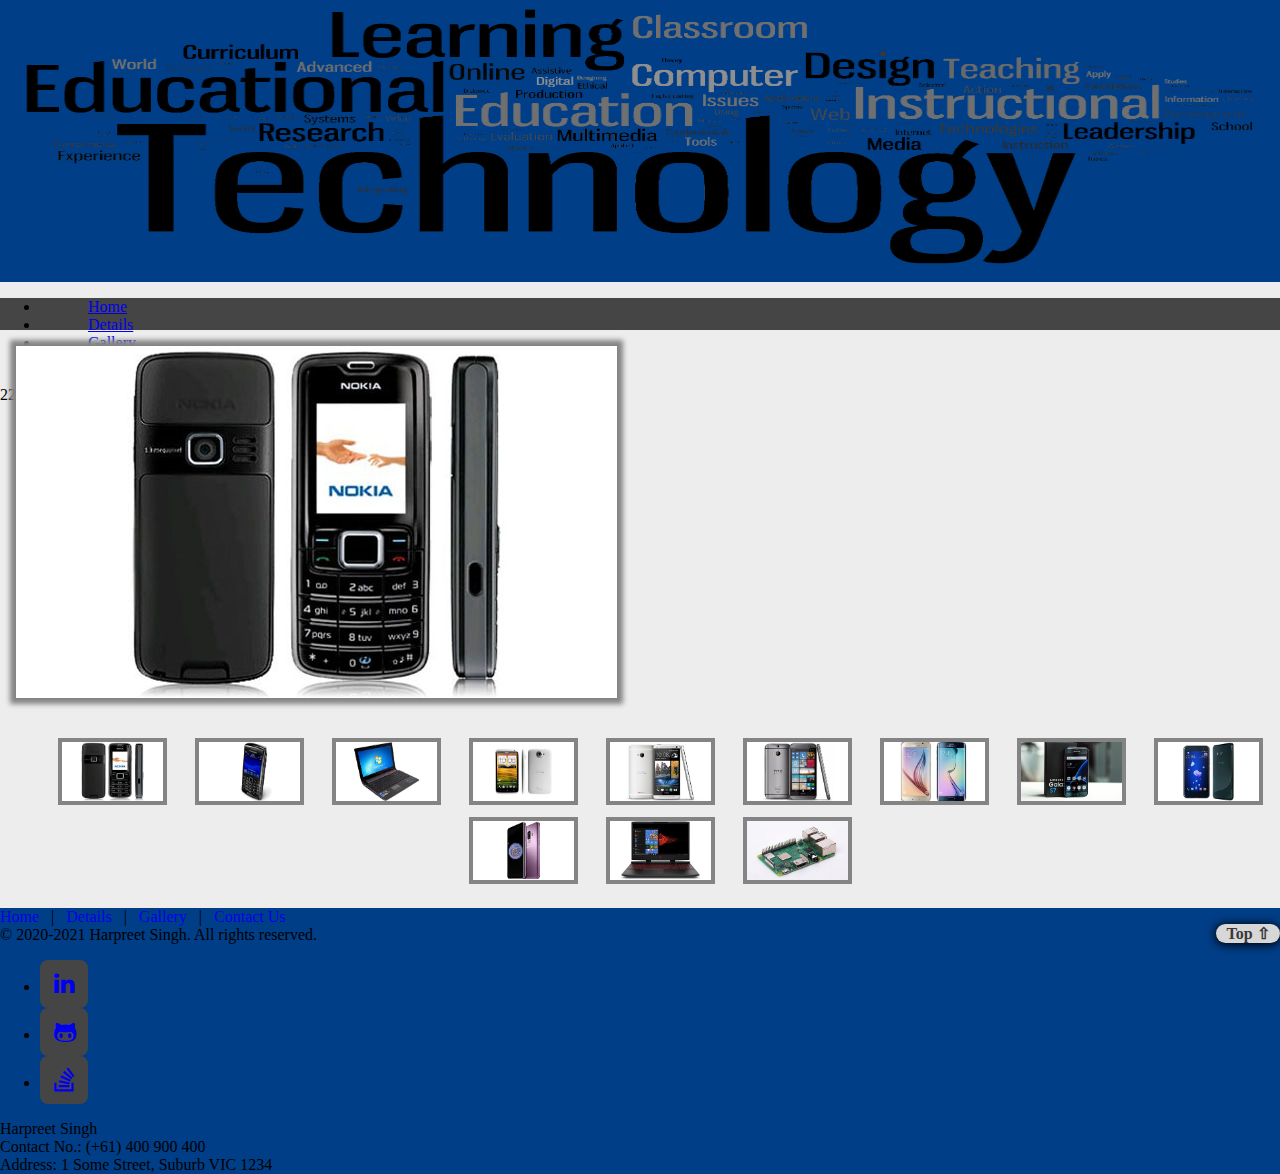
<file: gallery.html>
<!DOCTYPE html>
<html lang="en">

<head>
    <meta charset="utf-8" name="viewport" content="width=device-width, initial-scale =1.0">
    <title>My Technical World</title>
    <link rel="stylesheet" href="https://cdn.jsdelivr.net/npm/bootstrap@4.5.3/dist/css/bootstrap.min.css"
          integrity="sha384-TX8t27EcRE3e/ihU7zmQxVncDAy5uIKz4rEkgIXeMed4M0jlfIDPvg6uqKI2xXr2" crossorigin="anonymous">
    <link rel="stylesheet" href="https://cdn.jsdelivr.net/npm/font-awesome@4.7.0/css/font-awesome.min.css">
    <link rel="stylesheet" type="text/css" href="my_project.css"/>
</head>

<body onload="startTime()">

<div id="anchor">
    <div class="container">
        <img src="images/title.png" alt="Image not Found"/>
        <!-- Source : http://www.stbrendanscollege.com/index.php/home/news_description/154/Technology -->
    </div>
</div>

<nav class="navbar navbar-expand-lg" id="main-nav">
    <div class="container">
        <ul class="nav navbar-nav m-auto">
            <li class="nav-item"><a class="nav-link text-light" href="index.html">Home</a></li>
            <li class="nav-item d-down">
                <a class="nav-link text-light drop-button" href="details.html">Details</a>
                <div class="drop_content">
                    <a class="nav-link text-light" href="details.html#n3110">Nokia 3110 classic</a>
                    <a class="nav-link text-light" href="details.html#bp">BlackBerry Pearl 9100</a>
                    <a class="nav-link text-light" href="details.html#an53">Asus N53JQ</a>
                    <a class="nav-link text-light" href="details.html#onex">HTC One X</a>
                    <a class="nav-link text-light" href="details.html#m7">HTC One M7</a>
                    <a class="nav-link text-light" href="details.html#m8">HTC One M8</a>
                    <a class="nav-link text-light" href="details.html#s6">Samsung Galaxy S6</a>
                    <a class="nav-link text-light" href="details.html#s7">Samsung Galaxy S7</a>
                    <a class="nav-link text-light" href="details.html#u11">HTC U11</a>
                    <a class="nav-link text-light" href="details.html#s9">Samsung Galaxy S9+</a>
                    <a class="nav-link text-light" href="details.html#omen">HP Omen 15</a>
                    <a class="nav-link text-light" href="details.html#pi3">Raspberry Pi 3 B+</a>
                </div>
            </li>
            <li class="nav-item"><a class="nav-link text-light" href="gallery.html">Gallery</a></li>
            <li class="nav-item"><a class="nav-link text-light" href="contact.html">Contact Us</a></li>
        </ul>
        <div id="clock" class="nav-link text-light"></div>
    </div>
</nav>

<div class="container py-5" id="gallery">
    <div class="row">
        <div class="col text-center" id="gallery-main-img">
            <img src="images/1.jpg" alt="Image Not Found"/>
        </div>
    </div>
    <div class="row">
        <div class="col py-4" id="gallery-thumbnails">
            <ul>
                <li><img src="images/thumb/1.jpg"/></li>
                <!-- Source : http://paisaybachao.pk/nokia-phones-nokia-3110c.html -->
                <li><img src="images/thumb/4.jpg"/></li>
                <!-- Source : https://www.goodgearguide.com.au/review/research_in_motion/blackberry_pearl_3g/347939/ -->
                <li><img src="images/thumb/7.jpg"/></li>
                <!-- Source : https://pcel.com/ASUS-N53JQ-MA1-76563 -->
                <li><img src="images/thumb/11.jpg"/></li>
                <!-- Source : http://phonesdata.com/en/smartphones/htc/one-x-476/ -->
                <li><img src="images/thumb/15.jpg"/></li>
                <!-- Source : https://www.techradar.com/au/reviews/phones/mobile-phones/htc-one-m7-1146549/review -->
                <li><img src="images/thumb/19.jpg"/></li>
                <!-- Source : https://www.ebay.com/itm/HTC-One-M8-6995L-32GB-Gray-Verizon-Wireless-4G-LTE-Windows-Smartphone-/112530612161 -->
                <li><img src="images/thumb/25.jpg"/></li>
                <!-- Source : https://www.forbes.com/sites/gordonkelly/2015/03/03/best-worst-samsung-galaxy-s6-galaxy-s6-edge/#970f3042b536 -->
                <li><img src="images/thumb/27.jpg"/></li>
                <!-- Source : https://www.androidpit.com/samsung-galaxy-s7-review -->
                <li><img src="images/thumb/31.jpg"/></li>
                <!-- Source : https://www.argomall.com/htc-u11-brilliant-black.html -->
                <li><img src="images/thumb/35.jpg"/></li>
                <!-- Source : https://www.ebay.com/itm/New-Samsung-Galaxy-S9-Plus-G965FD-Dual-Sim-128GB-Factory-Unlocked-Lilac-Purple-/132538666726 -->
                <li><img src="images/thumb/39.jpg"/></li>
                <!-- Source : https://store.hp.com/CanadaStore/Merch/Product.aspx?id=4BQ15UA&opt=ABL&sel=NTB&lang=EN-CA -->
                <li><img src="images/thumb/43.jpg"/></li>
                <!-- Source : https://www.raspberrypi.org/products/raspberry-pi-3-model-b-plus/ -->
            </ul>
        </div>
    </div>
    <div id="right_top"><a href="#anchor">Top &#8679;</a></div>
</div>

<footer id="page-bottom" class="py-4">
    <div class="container">
        <div class="row text-light">
            <div class="col-4">
                <div class="row pb-4">
                    <div class="col" id="footer-navbar">
                        <a class="text-light" href="index.html">Home</a>
                        <span>|</span>
                        <a class="text-light" href="details.html">Details</a>
                        <span>|</span>
                        <a class="text-light" href="gallery.html">Gallery</a>
                        <span>|</span>
                        <a class="text-light" href="contact.html">Contact Us</a>
                    </div>
                </div>
                <div class="row">
                    <div class="col">
                        <span>© 2020-2021 Harpreet Singh. All rights reserved.</span>
                    </div>
                </div>
            </div>
            <div class="col-4 text-center">
                <ul class="list-inline social-buttons">
                    <li class="list-inline-item">
                        <a href="https://www.linkedin.com/in/hsbanga89/" target="_blank"
                           class="fa fa-linkedin text-light"></a>
                    </li>
                    <li class="list-inline-item">
                        <a href="https://github.com/hsbanga89" target="_blank"
                           class="fa fa-github-alt text-light"></a>
                    </li>
                    <li class="list-inline-item">
                        <a href="https://stackoverflow.com/users/14179385/hstest" target="_blank"
                           class="fa fa-stack-overflow text-light"></a>
                    </li>
                </ul>
            </div>
            <div class="col-4 text-right">
                Harpreet Singh<br/>
                Contact No.: (+61) 400 900 400<br/>
                Address: 1 Some Street, Suburb VIC 1234
            </div>
        </div>
    </div>
</footer>
<script type="text/javascript" src="my-java.js"></script>

</body>
</html>
</file>
<file: my_project.css>
/* >> CSS Style Sheet - My Technical World << */

body {
    font-family: calibri, serif;
    background-color: #ededed;
    width: 100%;
    height: 100%;
    margin: 0;
}

#anchor {
    background-color: #003e87;
}

#anchor img {
    width: 100%;
    max-height: 278px;
}

h1 {
    text-align: center;
}

.tech-world-span {
    color: rgb(0, 66, 144);
}

#main-nav {
    height: 2rem;
    background: #454545;
    width: 100%;
}

#main-nav .nav-item {
    padding-left: 3rem;
    padding-right: 3rem;
}

.d-down .drop-button {
    display: inline-block;
    cursor: pointer;
    position: relative;
}

.d-down .drop-button:before {
    content: '\FE3E';
    position: absolute;
    opacity: 0;
    top: 0.2rem;
    left: -15px;
    transition: 0.5s;
}

.d-down .drop-button:after {
    content: '\FE3E';
    position: absolute;
    opacity: 0;
    top: 0.2rem;
    right: -15px;
    transition: 0.5s;
}

.d-down:hover .drop-button:before, .d-down:hover .drop-button:after {
    opacity: 1;
    top: 0.8rem;
}

.drop_content {
    display: none;
}

.d-down:hover .drop_content {
    display: block;
    left: 34.5%;
    top: 2rem;
    position: absolute;
    background-color: #454545;
    border-radius: 0 0 8px 8px;
    z-index: 1;
}

.d-down:hover .drop_content .nav-link {
    padding: 0.15rem 1rem;
}

.d-down:hover .drop_content .nav-link:first-child {
    padding-top: 0.5rem;
}

.d-down:hover .drop_content .nav-link:last-child {
    padding-bottom: 1rem;
}

#right_top {
    width: 4rem;
    margin: 1rem 0;
    float: right;
    padding: 0;
    text-align: center;
    background-color: rgb(215, 215, 215);
    border-radius: 20px;
    box-shadow: 0 1px 10px 1px rgb(0, 0, 0.5);
}

#right_top a {
    text-decoration: none;
    font-weight: bold;
    color: rgb(56, 56, 56);
}

#right_top a:active {
    font-weight: bold;
    color: rgb(185, 56, 56);
}

/* index.html - Start */

.body-link a {
    text-decoration: none;
}

.body-link a:visited {
    color: rgb(25, 25, 116);
}

.tooltip1 {
    position: relative;
    display: inline-block;
    border-bottom: 1px dotted black;
    margin: 0;
}

.tip1_text {
    visibility: hidden;
    white-space: nowrap;
    background-color: #737373;
    color: #fff;
    text-align: center;
    padding: 0.3rem 0.7rem;
    border-radius: 5px;
    position: absolute;
    z-index: 1;
    bottom: 105%;
    left: 50%;
    margin-left: -68px;
    opacity: 0;
    transition: opacity 0.2s;
}

.tooltip1 .tip1_text:after {
    position: absolute;
    border: 5px solid;
    border-color: #909296 transparent transparent transparent;
    content: "";
    top: 100%;
    left: 50%;
}

.tooltip1:hover .tip1_text {
    visibility: visible;
    opacity: 1;
}

/* index.html - End */

/* details.html - Start */

#details-div #details-header div {
    background-color: #454545;
}

#details-div #details-header div h5 {
    margin: 0;
    padding: 0.5rem 0;
    color: #f8f9fa;
}

.video-div iframe {
    width: 100%;
    height: 100%;
}

/* details.html - End */

/* gallery.html - Start */

#gallery #gallery-main-img {
    margin: auto;
    padding: 1rem;
}

#gallery #gallery-main-img img {
    background: url(images/bg.png) no-repeat 0 0;
    box-shadow: 0 0 5px 6px #848484;
}

#gallery ul {
    list-style: none;
    text-align: center;
}

#gallery ul li {
    display: inline-block;
    margin: 0.5rem 1rem;
}

#gallery ul li img {
    box-shadow: 0 0 0 4px #848484;
}

/* gallery.html - End */

/* contact.html - Start */

#contact-us #form-div {
    max-width: 40rem;
}

#contact-us #form-div #input-fields .form-row .col-3 span {
    line-height: 1.9rem;
}

legend {
    color: #8e8d8d;
    text-shadow: 0 1px 0 1px rgba(255, 255, 255, 0.5);
}

#contact-us #form-div #text-comments {
    width: 100%;
    max-height: 20rem;
}

/* contact.html - End */

/* Footer - Start */

#page-bottom {
    background-color: #003e87;
    min-height: 7.5rem;
}

#page-bottom #footer-navbar a {
    text-decoration: none;
}

#page-bottom #footer-navbar span {
    padding-left: 0.5rem;
    padding-right: 0.5rem;
}

#page-bottom .social-buttons li {
    width: 3rem;
    height: 3rem;
    background-color: #454545;
    border-radius: 0.5rem;
}

#page-bottom .social-buttons li:hover {
    background-color: #121416;
}

#page-bottom .social-buttons li a {
    text-decoration: none;
    font-size: 1.5rem;
    padding: 0.7rem 0.9rem;
}

/* Footer - End */
</file>
